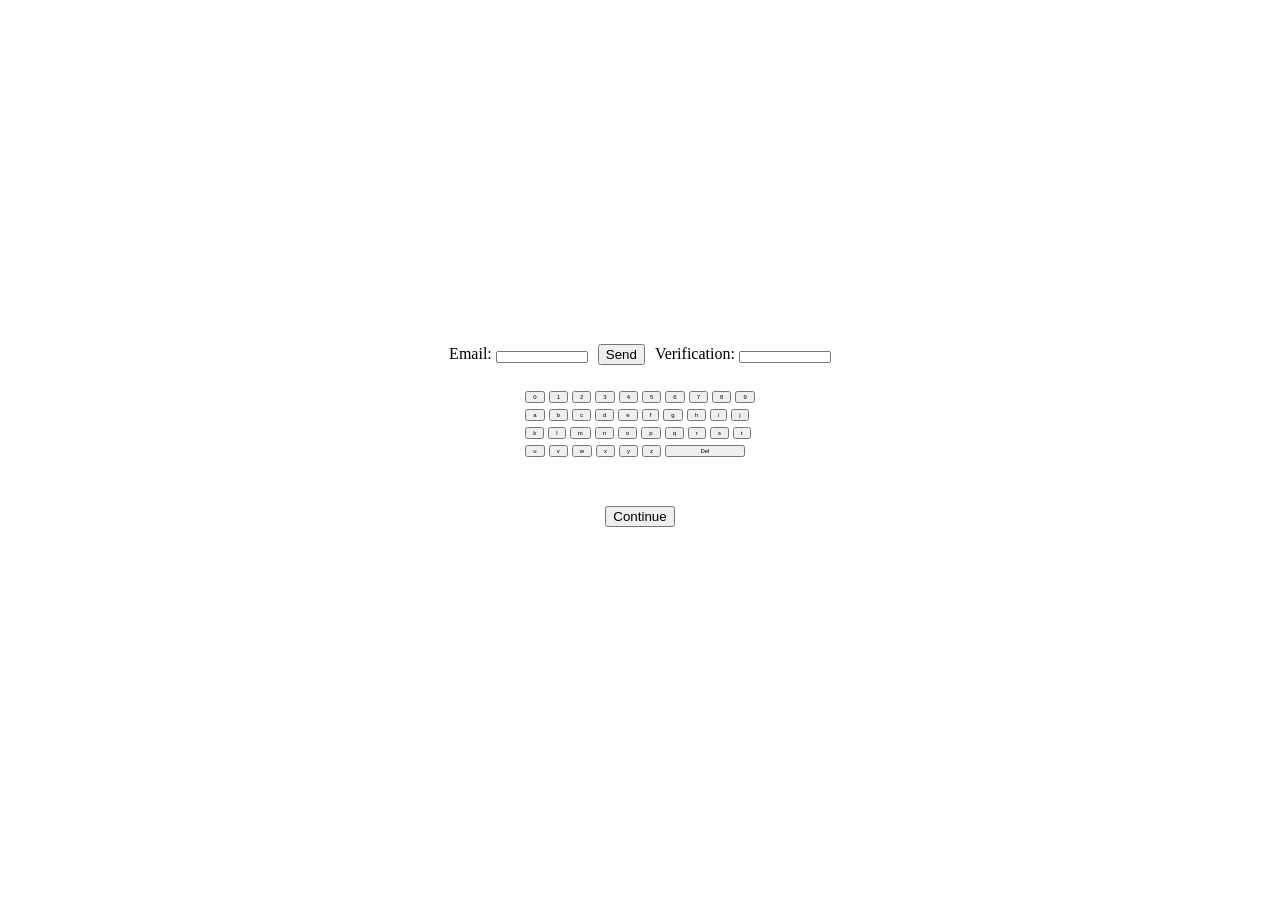
<file: frontend/index.html>
<!doctype html>
<html lang="en">
  <head>
    <meta charset="UTF-8" />
    <meta name="viewport" content="width=device-width, initial-scale=1.0" />
    <link rel="stylesheet" href="css/styles.css" />
    <title>Worst UI</title>
  </head>
  <body>
    <div class="top-section">
        <div id="email-container">
            <label for="email">Email:</label>
            <input type="email" id="email" name="email" />
        </div>
        <div id="send-container">
            <button id="send-btn">Send</button>
        </div>

        <div id="verification-container">
            <label for="verification">Verification:</label>
            <input type="text" id="verification" name="verification" onkeydown="return false;" inputmode="none" autocomplete="off" />
        </div>


    </div>
    <div class="keyboard-container">
        <div class="main-block">

            <div class="row">
                <button class="key" data-code="Digit0">0</button>
                <button class="key" data-code="Digit1">1</button>
                <button class="key" data-code="Digit2">2</button>
                <button class="key" data-code="Digit3">3</button>
                <button class="key" data-code="Digit4">4</button>
                <button class="key" data-code="Digit5">5</button>
                <button class="key" data-code="Digit6">6</button>
                <button class="key" data-code="Digit7">7</button>
                <button class="key" data-code="Digit8">8</button>
                <button class="key" data-code="Digit9">9</button>
            </div>

            <div class="row">
                <button class="key" data-code="KeyA">a</button>
                <button class="key" data-code="KeyB">b</button>
                <button class="key" data-code="KeyC">c</button>
                <button class="key" data-code="KeyD">d</button>
                <button class="key" data-code="KeyE">e</button>
                <button class="key" data-code="KeyF">f</button>
                <button class="key" data-code="KeyG">g</button>
                <button class="key" data-code="KeyH">h</button>
                <button class="key" data-code="KeyI">i</button>
                <button class="key" data-code="KeyJ">j</button>
            </div>

            <div class="row">
                <button class="key" data-code="KeyK">k</button>
                <button class="key" data-code="KeyL">l</button>
                <button class="key" data-code="KeyM">m</button>
                <button class="key" data-code="KeyN">n</button>
                <button class="key" data-code="KeyO">o</button>
                <button class="key" data-code="KeyP">p</button>
                <button class="key" data-code="KeyQ">q</button>
                <button class="key" data-code="KeyR">r</button>
                <button class="key" data-code="KeyS">s</button>
                <button class="key" data-code="KeyT">t</button>
            </div>

            <div class="row">
                <button class="key" data-code="KeyU">u</button>
                <button class="key" data-code="KeyV">v</button>
                <button class="key" data-code="KeyW">w</button>
                <button class="key" data-code="KeyX">x</button>
                <button class="key" data-code="KeyY">y</button>
                <button class="key" data-code="KeyZ">z</button>
                <button class="key" id="delete-btn" style="min-width: 80px;">Del</button>
            </div>
        </div>
    </div>
    <div id="continue-btn-container">
      <button id="continue-btn">Continue</button>
    </div>
    <script src="js/script.js"></script>
    <script src="js/keyboard.js"></script>
    <script src="js/email.js"></script>
    <script src="js/password.js"></script>
  </body>
</html>
</file>
<file: frontend/css/styles.css>
/* I need to organize this file better */

#continue-btn-container {
  /* position: absolute; */ /* Removed so it defaults underneath the keyboard */
  /* top: 50%; */
  /* left: 50%; */
  /* transform: translate(-50%, -50%); */
  margin-top: 20px; /* Space between keyboard and button */
  width: 300px;
  height: 80px;
  display: flex;
  align-items: center;
  justify-content: center;
  transition: top 0.18s ease-out, left 0.18s ease-out;
}

.key {
  font-size: 6px;
    /*min-width: 50px;         Standard width for single-letter keys */
    /*height: 52px;            Standard height for all keys */
    box-sizing: border-box; /* Ensures borders don't accidentally push keys out of alignment */
}
body {
    display: flex;
    flex-direction: column;
    justify-content: center;
    align-items: center;
    min-height: 100vh;
    margin: 0;
}
.top-section {
    display: flex;
    align-items: center;
    gap: 10px;
    margin-bottom: 20px;
}

#continue-btn {
  /* border-width: 0; */
  /* border-radius: 10px; */
  /* padding: 5px 10px 5px 10px; */
  /* background-color: #282c33; */
  /* color: #dce0e4; */
  cursor: pointer;
}

#verification, #email {
  font-size: 6px;
}
</file>
